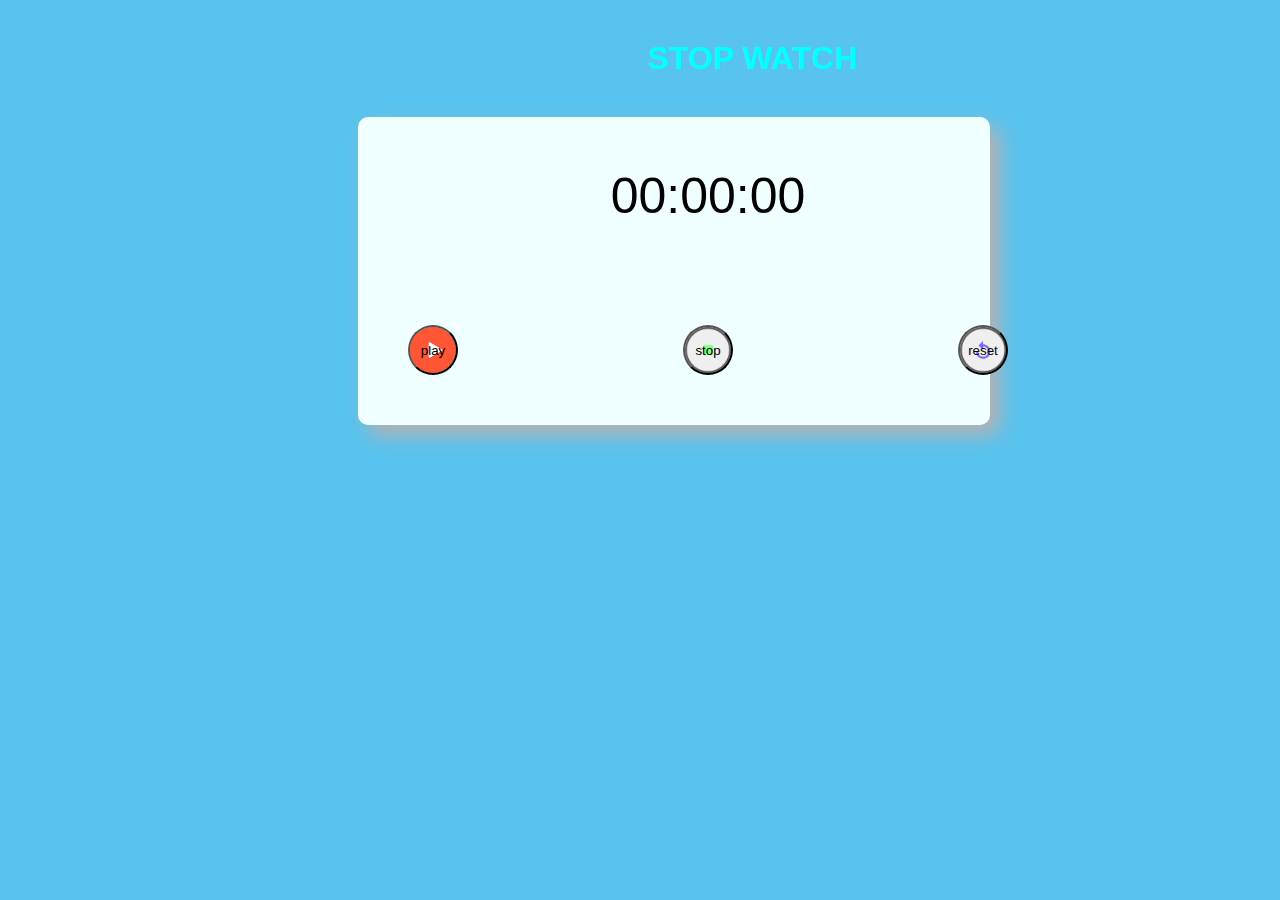
<file: index.html>
<!DOCTYPE html>
<html lang="en">
  <head>
    <meta charset="UTF-8" />
    <meta http-equiv="X-UA-Compatible" content="IE=edge" />
    <meta name="viewport" content="width=device-width, initial-scale=1.0" />
    <link rel="stylesheet" href="/style.css" />
    <title>Stopwatch</title>
  </head>

  <body>
    <div class="box">
      <h1>STOP WATCH</h1>
      <div id="container">
        <class id="timer">00:00:00</class>
        <div class="buttons">
          <button id="play" onclick="playit()">play</button>
          <button id="stop" onclick="stoping()">stop</button>
          <button id="reset" onclick="reseting()">reset</button>
        </div>
      </div>
    </div>
    <script src="/script.js"></script>
  </body>
</html>
</file>
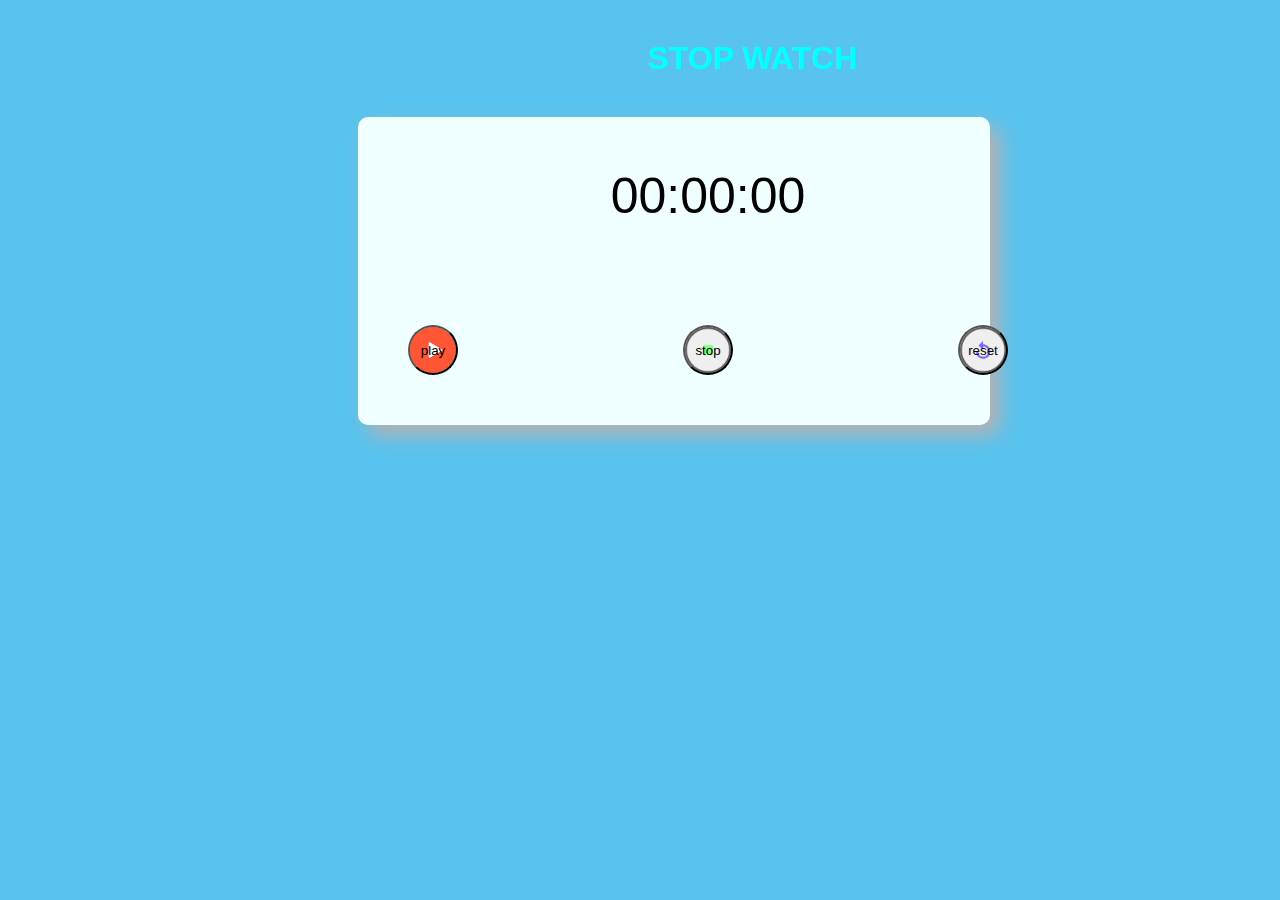
<file: main.html>
<!DOCTYPE html>
<html lang="en">
  <head>
    <meta charset="UTF-8" />
    <meta http-equiv="X-UA-Compatible" content="IE=edge" />
    <meta name="viewport" content="width=device-width, initial-scale=1.0" />
    <link rel="stylesheet" href="/style.css" />
    <title>stopwatch</title>
  </head>

  <body>
    <div class="box">
      <h1>STOP WATCH</h1>
      <div id="container">
        <class id="timer">00:00:00</class>
        <div class="buttons">
          <button id="play" onclick="playit()">play</button>
          <button id="stop" onclick="stoping()">stop</button>
          <button id="reset" onclick="reseting()">reset</button>
        </div>
      </div>
    </div>
    <script src="/script.js"></script>
  </body>
</html>
</file>
<file: style.css>
:root {
  font-family: "Segoe UI", Tahoma, Geneva, Verdana, sans-serif;
  background-color: rgb(88, 195, 238);

  max-height: 900px;
}

#container {
  max-width: 50%;
  position: relative;
  left: 350px;
  display: grid;
  justify-items: center;
  background-color: azure;
  border-radius: 10px;
  box-shadow: 10px 10px 20px rgb(185, 176, 176);
}

h1 {
  position: relative;
  margin: 20px;
  padding: 20px;
  left: 600px;
  color: aqua;
  align-content: center;
}

.buttons {
  display: flex;
  justify-content: space-between;
  width: 600px;
  margin: 50px;
}

#timer {
  display: grid;
  justify-content: center;
  margin: 50px;
  font-size: 50px;
}

#play {
  cursor: pointer;
  width: 50px;
  height: 50px;
  border-radius: 30px;
  background-image: url(/images/start.png);
  background-size: cover;
}

#stop {
  cursor: pointer;
  width: 50px;
  height: 50px;
  border-radius: 30px;
  background-image: url(/images/stop.png);
  background-size: cover;
}

#reset {
  cursor: pointer;
  width: 50px;
  height: 50px;
  border-radius: 30px;
  background-image: url(/images/reset.png);
  background-size: cover;
}
</file>
